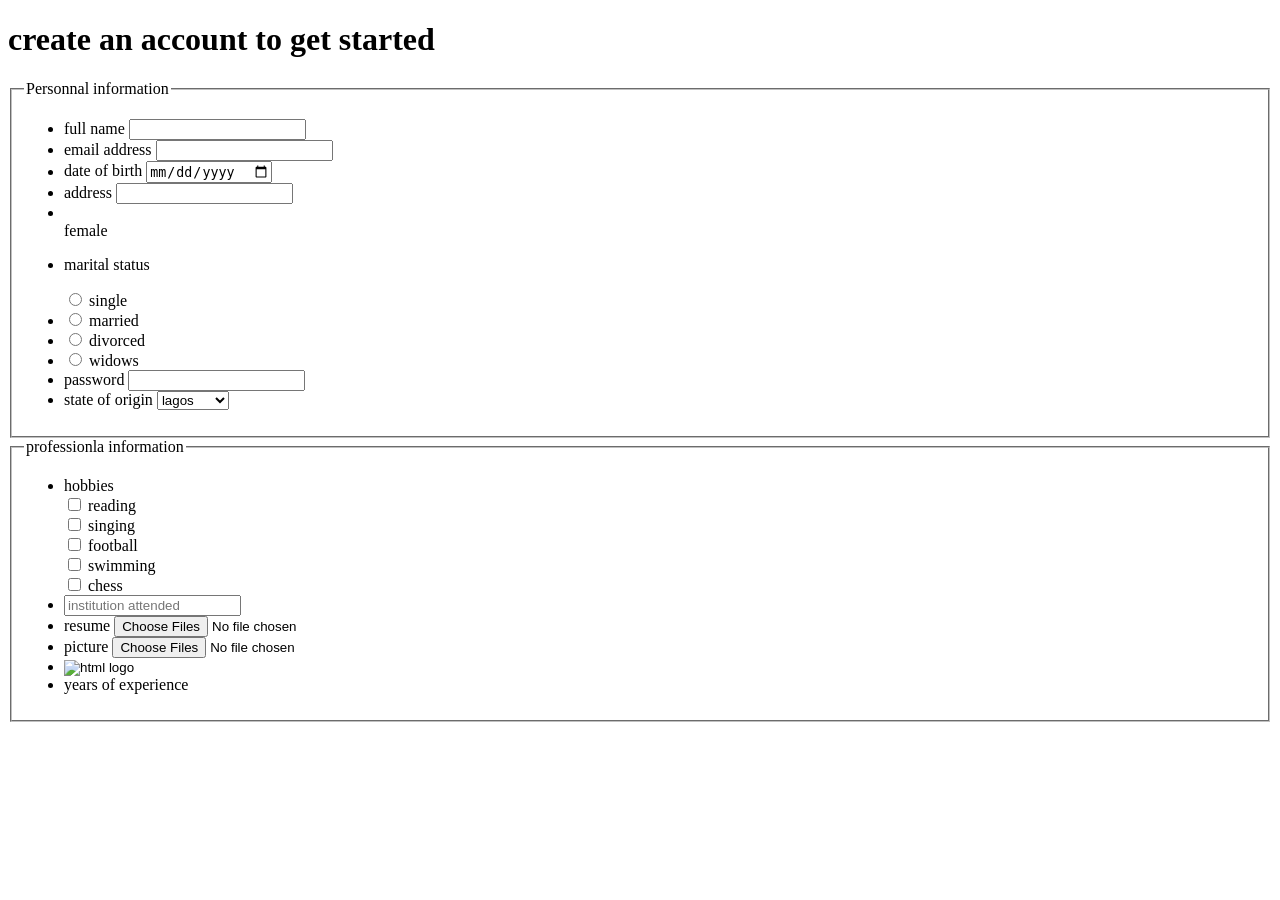
<file: index.html>
<!DOCTYPE html>
<html lang="en">
<head>
  <meta charset="UTF-8">
  <meta name="viewport" content="width=device-width, initial-scale=1.0">
  <title>Create an account form</title>
</head>
<body>
  <h1>create an account to get started</h1>
  <style>
    
  </style>

  <form>
    <fieldset>
      <legend>Personnal information</legend>
      <ul>
        <li>
          <label for="fname">full name</label>
          <input type="text" name="fname" id="fname" required>
          </li>

        <li>
          <label for="email">email address</label>
          <input type="email" name="e-address" id="email" required>
        </li>
        <li>
          <label for="date of birth">date of birth</label>
          <input type="date" name="dob" id="date_of_birth" required>
        </li>
        <li>
          <label for="address">address</label>
          <input type="text" name="address" id="address" maxlength="50" required>
        </li>
        <li>
          <label for="phone number
          
         
          <input type="radio" name="female" id="female"><br>
          <label for="female">female</label>
           </li>
           <li>
            <p>marital status</p>
            <input type="radio" name="single" id="single">
            <label for="single">single</label>
             </li>
           <li>
            <input type="radio" name="married" id="married">
            <label for="married">married</label>
           </li>
           <li>
            <input type="radio" name="divorce" id="divorced">
            <label for="divorced">divorced</label>
           </li>
           <li>
            <input type="radio" name="widows" id="widows">
            <label for="widows">widows</label>
           </li>
           <li>
            <label for="password">password</label>
            <input type="password" name="password" id="password">
           </li>
           <li>
            <span>state of origin</span>
            <select name="state of origin" id="states">
              <optgroup>
              <option value="lagos" selected>lagos</option>
              <option value="ogun">ogun</option>
            </optgroup>
            <optgroup>
              <option value="lokoja">lokoja</option>
              <option value="kano">kano</option>
            </optgroup>
            </select>
           </li>
      </ul>

    </fieldset>
    <fieldset>
      <legend>professionla information</legend>
      <ul>
        <li>
          <span>hobbies</span><br>
          <input type="checkbox" name="hobbies" id="reading">
          <label for="reading">reading</label><br>
          <input type="checkbox" name="hobbies" id="singing">
          <label for="singing">singing</label><br>
          <input type="checkbox" name="hobbies" id="football">
          <label for="football">football</label><br>
          <input type="checkbox" name="hobbies" id="swimming">
          <label for="swimming">swimming</label><br>
          <input type="checkbox" name="hobbies" id="chess">
          <label for="chess">chess</label><br>
        </li>
        <li>
          <input type="text" name="institution" id="institution" placeholder="institution attended">
        </li>
        <li>
          <label for="cv">resume</label>
          <input type="file" name="resume" id="cv" accept=".png,.jpg" multiple>
        </li>
        <li> <label for="photo">picture</label>
          <input type="file" name="photo" id="photo" accept=".png,.jpg" multiple></li>
          <li>
            <input type="image" src="./index.html" alt="html logo" title="html">
          </li>
          <li>
            <label for="exp">years of experience</label>
          </li>
      </ul>
    </fieldset>

  </form>

</body>
</html>
</file>
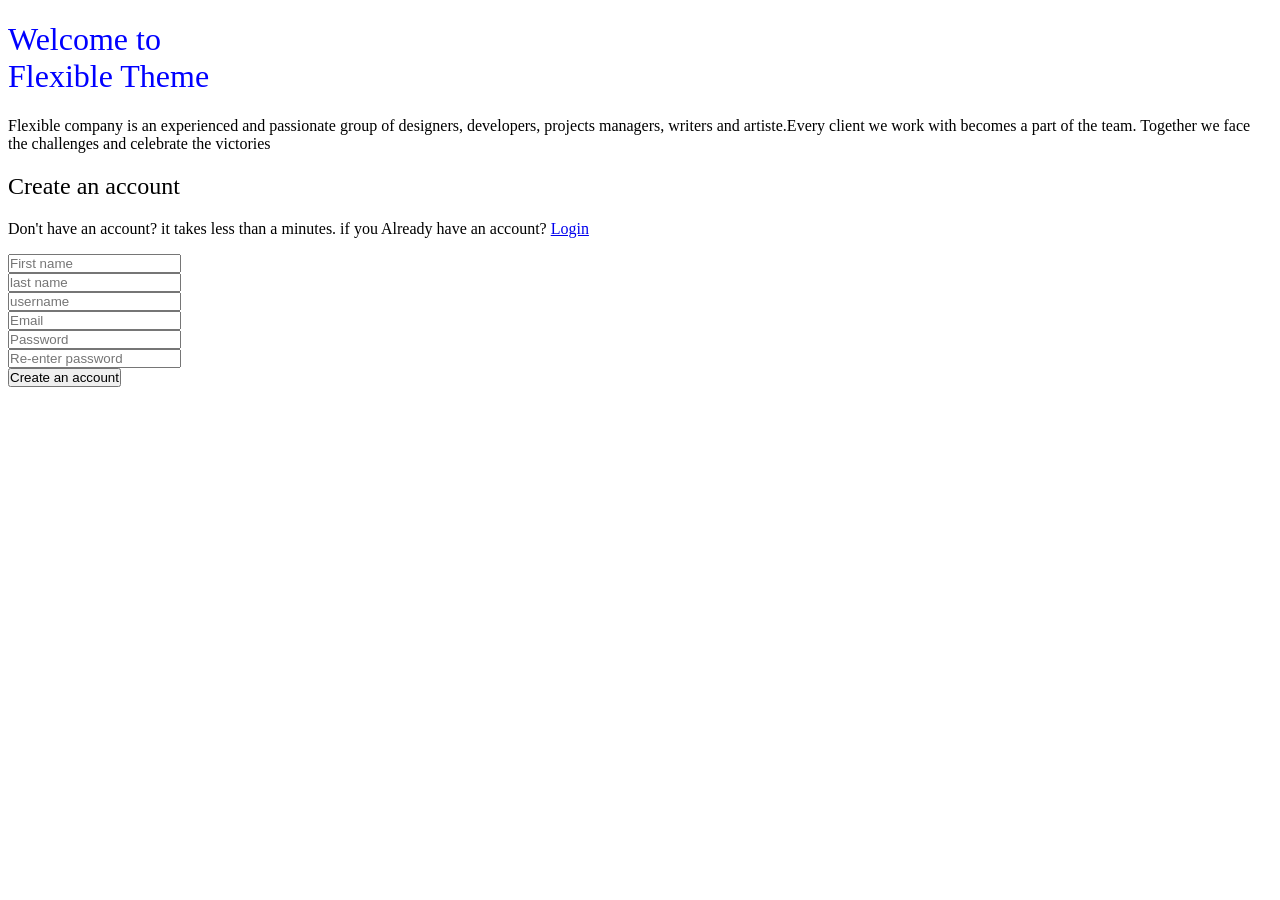
<file: createaccount/index.html>
<!DOCTYPE html>
<html lang="en">
<head>
  <meta charset="UTF-8">
  <meta name="viewport" content="width=device-width, initial-scale=1.0">
  <title>Create an account</title>
  <link rel="stylesheet" href="./styles.css">
  <link rel="shortcut icon" href="./Favicon.Ico.ico" type="image/x-icon">
  
</head>
<body>
   
  <h1>Welcome to <br> Flexible Theme</h1>

  <section>
  <p>Flexible company is an experienced and passionate group of designers, developers, projects managers, writers and artiste.Every client we work with becomes a part of the team. Together we face the challenges and celebrate the victories</p>
</section>

<section>
<h2>Create an account</h2>

<p>Don't have an account? it takes less than a minutes. if you Already have an account? <a href="login.html">Login</a></p>

<form>
 <input type="text" name="fname" id="first name" placeholder="First name" required><br>
 <input type="text" name="lname" id="last name" placeholder="last name" required><br>
  <input type="text" name="uname" id="username " placeholder="username" required><br>
  <input type="email" name="email" id="email" placeholder="Email" required><br>
  <input type="password"name="password" id="password" placeholder="Password" required><br>
  <input type="password" name="password" id="password" placeholder="Re-enter password" required><br>
  <button type="submit">Create an account</button>
  </form>
</section>
</body>
</html>
</file>
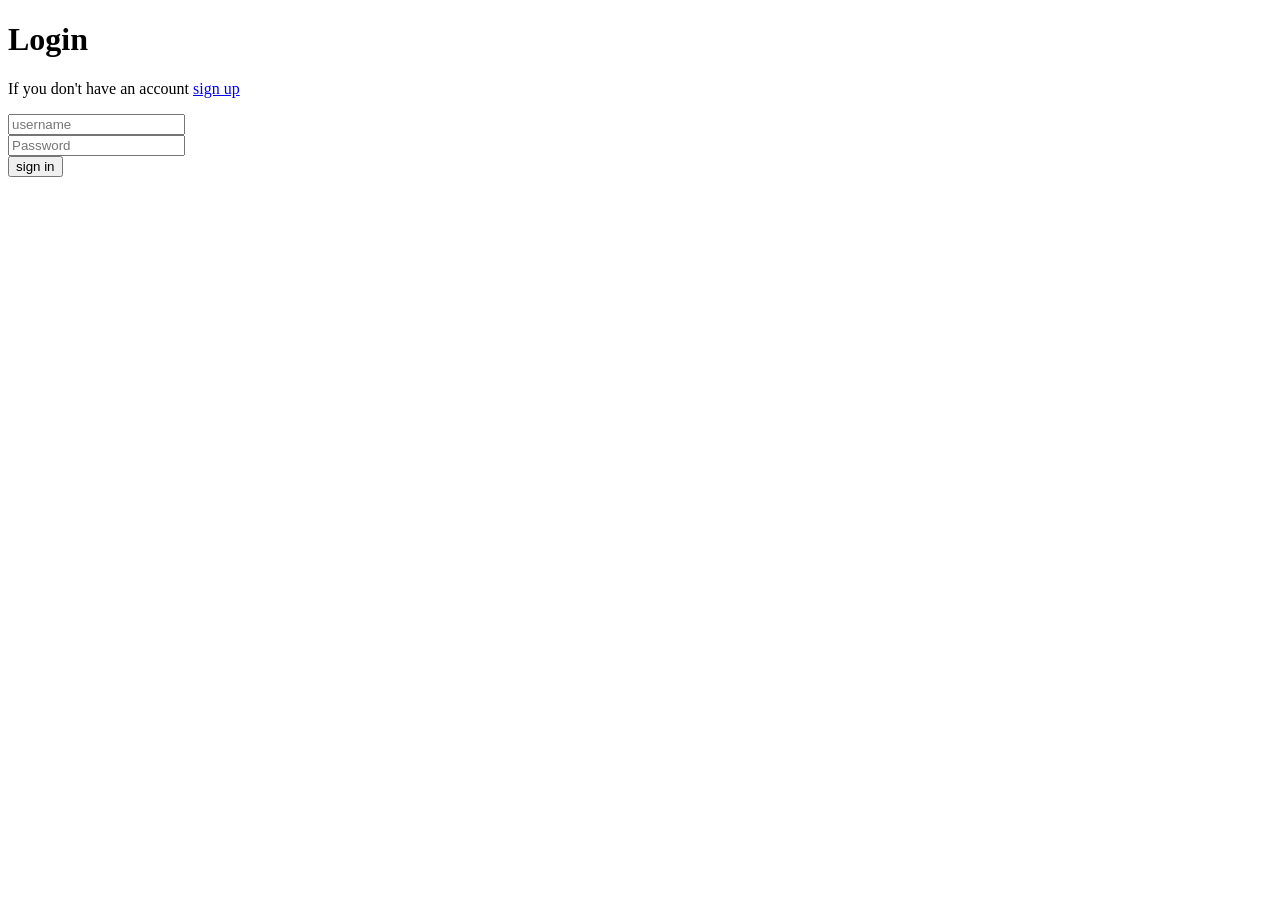
<file: createaccount/about.html>
<!DOCTYPE html>
<html lang="en">
<head>
  <meta charset="UTF-8">
  <meta name="viewport" content="width=device-width, initial-scale=1.0">
  <title>Login</title>
  <link rel="shortcut icon" href="Favicon.Ico.ico" type="image/icon">
</head>
<body>

  <h1>Login</h1>
  
  <form>

    <p>If you don't have an account <a href="signup.html">sign up</a></p>
  <input type="text" id="username" name="name" placeholder="username" required><br>
  <input type="text" id="Password" name="name" placeholder="Password" required><br>

  <button type="submit">sign in</button>
</form>
</body>
</html>
</file>
<file: createaccount/styles.css>
*{

    margin: 22;
    padding: 0;
    box-sizing: border-box;
    font-weight: normal;
}

h1{
  color: blue;
}
</file>
